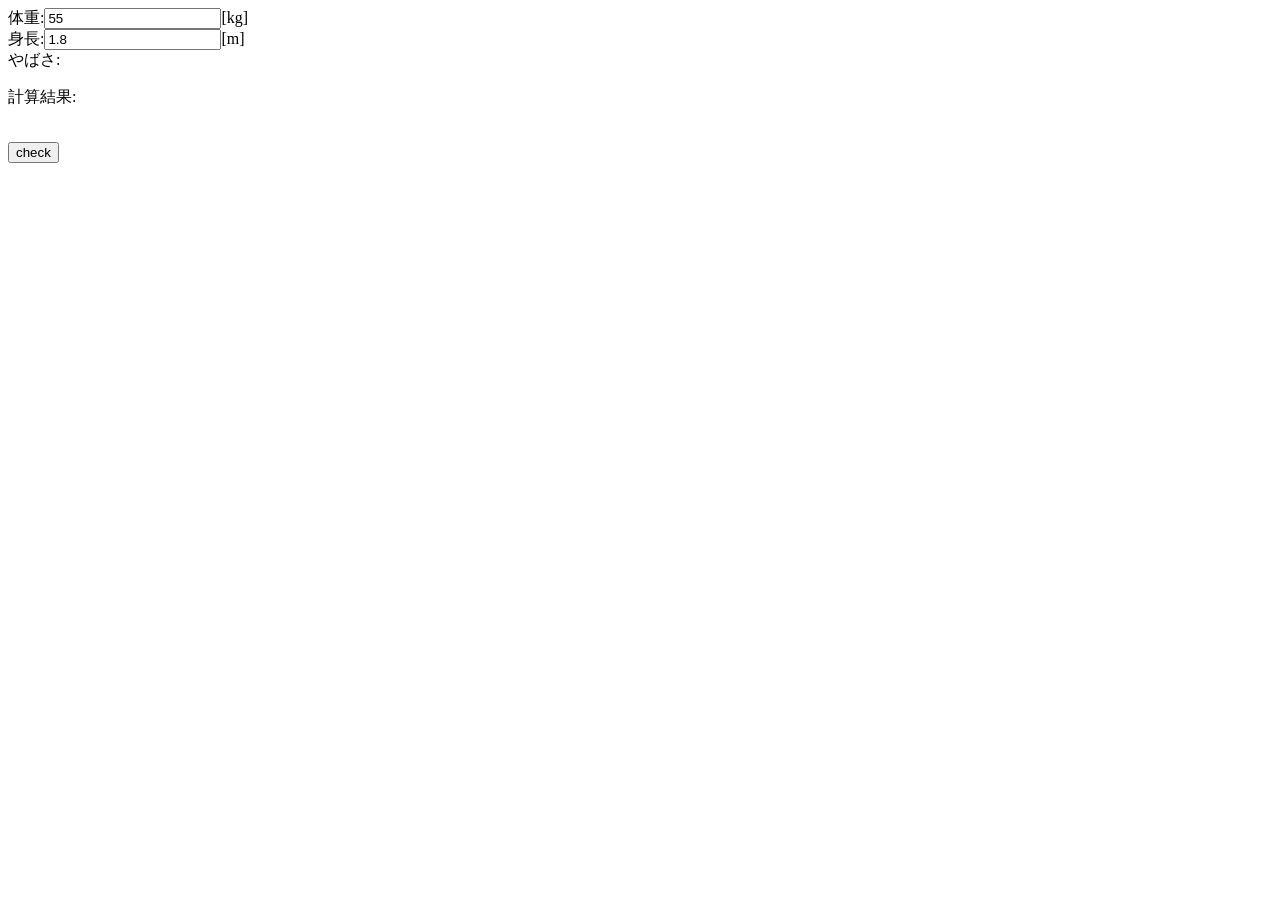
<file: index.html>
<!DOCTYPE html>
<html>
<head>
    <meta charset="UTF-8">
    <title>
        BMI計算機
    </title>
    <script>
        function BMIcalculater() {
        let a = document.getElementById("taijuu").value;
        let b = document.getElementById("sintyou").value;
        document.getElementById("keisankekka").textContent = a/(b*b);
        if (a/(b*b) < 18.5) {
            document.getElementById("yabasa").textContent = "ご飯食たべよう！";
        } else if (a/(b*b) >= 25) {
            document.getElementById("yabasa").textContent = "ダイエットしましょう！";
        } else {
            document.getElementById("yabasa").textContent = "普通！";
        }
        }
    </script>
</head>
<body>
    体重:<input id="taijuu" value="55">[kg]<br>
    身長:<input id="sintyou" value="1.8">[m]<br>
    やばさ:<p id="yabasa"></p>
    計算結果:<p id="keisankekka"></p><br>
    <button onclick="BMIcalculater()">check</button> 
</body>
</html>
</file>
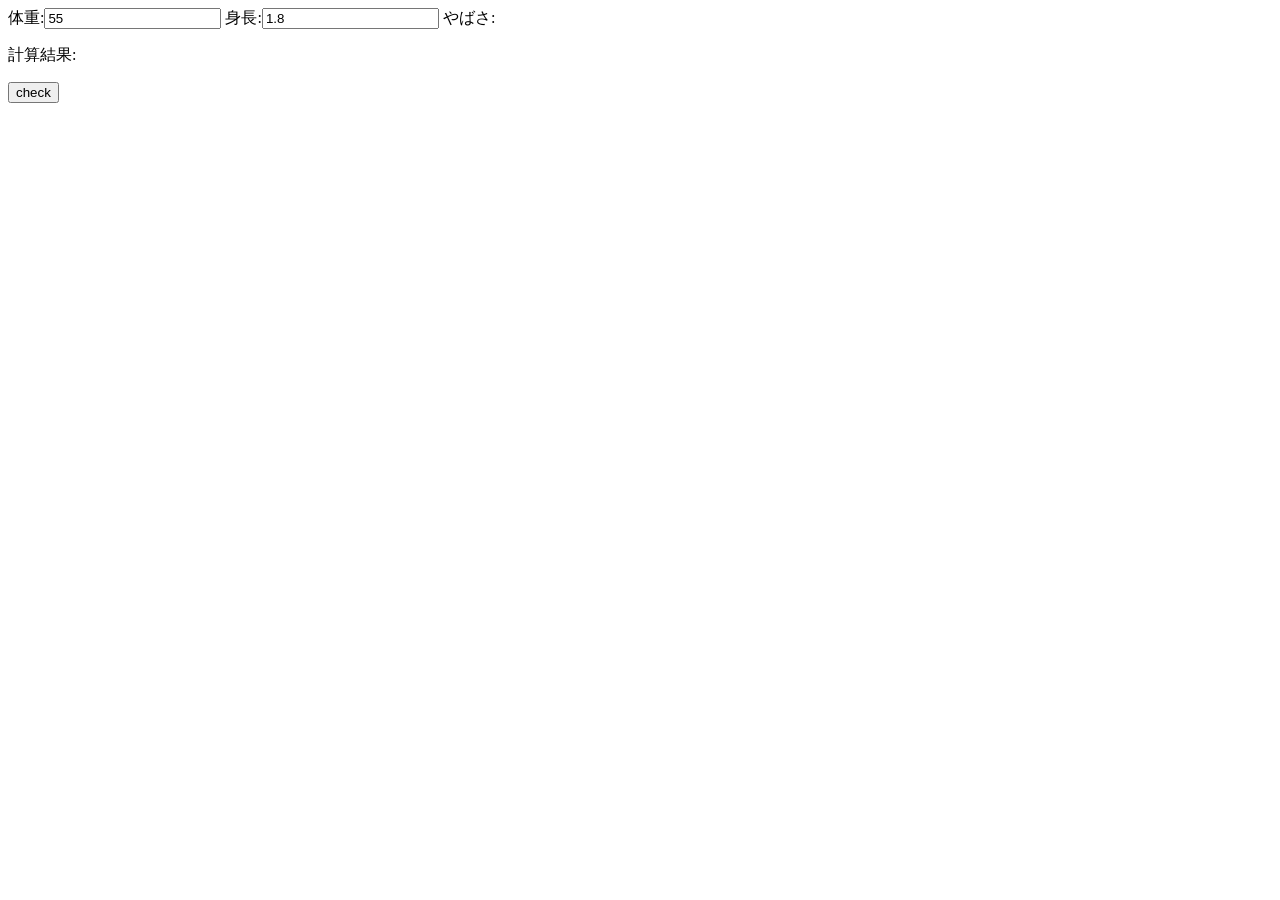
<file: MBI計算機.html>
<DOCTYPE html>
<html>
<head>
    <meta charset="UTF-8">
    <title>
        BMI計算(未完成)
    </title>
    <script>
        function BMIcalculater() {
        let a = document.getElementById("taijuu").value;
        let b = document.getElementById("sintyou").value;
        document.getElementById("keisankekka").value = a/b*b;
        if (a+b < 18.5) {
            document.getElementById("yabasa").textContent = "飯食え";
        } else if (a+b >= 25) {
            document.getElementById("yabasa").textContent = "ダイエットがんば";
        } else {
            document.getElementById("yabasa").textContent = "普通";
        }
        }
    </script>
</head>
<body>
    体重:<input id="taijuu" value="55">
    身長:<input id="sintyou" value="1.8">
    やばさ:<p id="yabasa"></p> 
    計算結果:<p id="keisankekka"></p>
    <button onclick="BMIcalculater()">check</button> 
</body>
</html>
</file>
